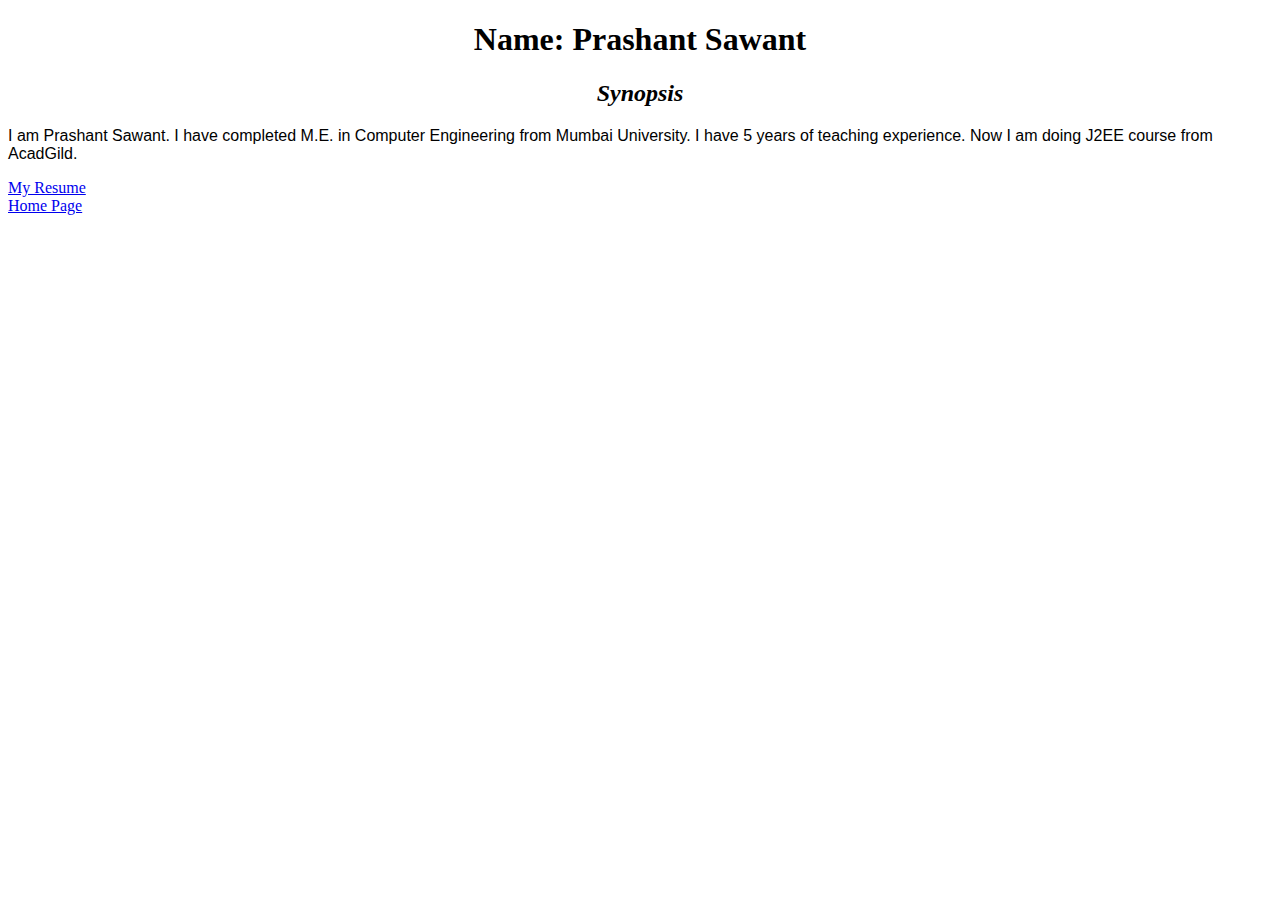
<file: Biography.html>
<!DOCTYPE html>
<!--
To change this license header, choose License Headers in Project Properties.
To change this template file, choose Tools | Templates
and open the template in the editor.
-->
<html>
	<head>
		<title>Biography</title>
                <link type="text/css" rel="stylesheet" href="style.css"/>
	</head>

	<body>
            <h1> Name: Prashant Sawant </h1>
           <!-- image insertion -->    
           
           <h2> Synopsis </h2>
           <p>
               I am Prashant Sawant. I have completed M.E. in Computer Engineering from Mumbai University.
               I have 5 years of teaching experience. Now I am doing J2EE course from AcadGild.
           </p>
           
           <a href="Resume.html">  My Resume </a>  <!-- innerHTML - content inside a tag --><br>
           
        <a href="index.html">  Home Page </a>  <!-- innerHTML - content inside a tag -->
	</body>
</html>
</file>
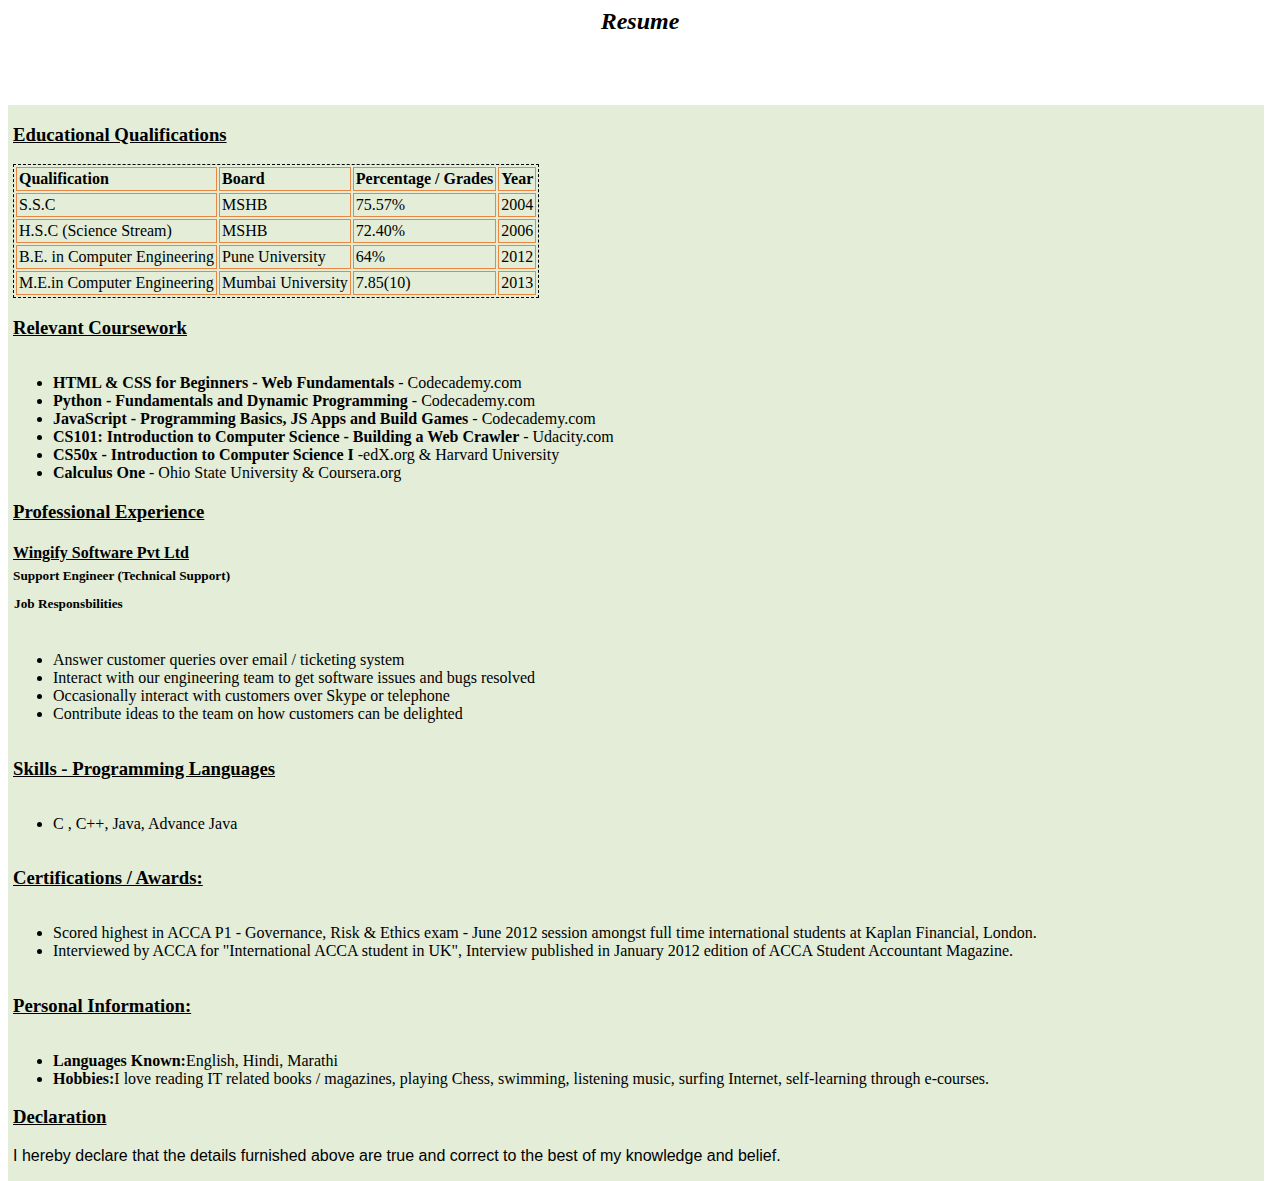
<file: Resume.html>
<!-- html document started -->
<html>
 <head>
     <!-- Externally load CSS file into html document -->
<link type="text/css" rel="stylesheet" href="style.css"/>
<title></title> 
</head>
<body> <!-- body section starts -->
   <!-- Title of Resume -->
   <h2> Resume </h2>
    <div class="left">
     </div>
     <div class="right">
          <h3>Educational Qualifications</h3>
          <!-- Table Creation -->
            <table>
                <tr id="heading">
                    <td>Qualification</td>
                    <td>Board</td>
                    <td>Percentage / Grades</td>
                    <td>Year</td>
                </tr>
                <tr>
                    <td>S.S.C</td>
                    <td>MSHB</td>
                    <td>75.57%</td>
                    <td>2004</td>
                </tr>
                <tr>
                    <td>H.S.C (Science Stream)</td>
                    <td>MSHB</td>
                    <td>72.40%</td>
                    <td>2006</td>
                </tr>
                <tr>
                    <td>B.E. in Computer Engineering</td>
                    <td>Pune University</td>
                    <td>64%</td>
                    <td>2012</td>
                </tr>
                <tr>
                    <td>M.E.in Computer Engineering </td>
                    <td>Mumbai University</td>
                    <td>7.85(10)</td>
                    <td>2013</td>
                </tr>
            </table>
           <h3>Relevant Coursework</h3>
            <p>
            <ul> <!-- unordered list -->
                <li>
                <span id="course-name">HTML & CSS for Beginners - Web Fundamentals</span> - Codecademy.com</li>
                <li>
                <span id="course-name">Python - Fundamentals and Dynamic Programming </span> - Codecademy.com</li>
                <li>
                <span id="course-name">JavaScript - Programming Basics, JS Apps and Build Games </span> - Codecademy.com</li>
                <li>
                <span id="course-name">CS101: Introduction to Computer Science - Building a Web Crawler</span> - Udacity.com</li>
                <li>
                <span id="course-name">CS50x - Introduction to Computer Science I</span> -edX.org & Harvard University</li>
                <li>
                <span id="course-name">Calculus One</span> - Ohio State University & Coursera.org</li>
               
            </ul>
            <h3>Professional Experience</h3>
            <h4 id="company-name">Wingify Software Pvt Ltd</h4>
            <h5 id="job-title">Support Engineer (Technical Support)</h5>
            <h5 id="job-responsibilities">Job Responsbilities</h5>
            <p>
            <ul>  <!-- unordered list -->
                <li>Answer customer queries over email / ticketing system</li>
                <li>Interact with our engineering team to get software issues and bugs resolved</li>
                <li>Occasionally interact with customers over Skype or telephone</li>
                <li>Contribute ideas to the team on how customers can be delighted</li></ul>
            </p>
            <h3>Skills - Programming Languages</h3>
            <p>
            <ul> <!-- unordered list -->
                <li> C , C++, Java, Advance Java</li>
              
                </ul>
            </p>
            <h3>Certifications / Awards:</h3>
            <p>
            <ul>
                <li>Scored highest in ACCA P1 - Governance, Risk & Ethics exam - June 2012 session amongst full time international students at Kaplan Financial, London.</li>
                <li>Interviewed by ACCA for "International ACCA student in UK", Interview published in January 2012 edition of ACCA Student Accountant Magazine.</li>
            </ul>    
            </p>
            <h3>Personal Information:</h3>
            <p>
            <ul>
                
                <li>
                <span id="course-name">Languages Known:</span>English, Hindi, Marathi</li>
                <li>
                <span id="course-name">Hobbies:</span>I love reading IT related books / magazines, playing Chess, swimming, listening music, surfing Internet, self-learning through e-courses.</li> </ul>
           
            
          
            <h3>Declaration</h3>
            <p>
            I hereby declare that the details furnished above are true and correct to the best of my knowledge and belief.</p>
     </div>
    
    </body> <!-- body section ends -->
</html> <!-- html ends -->
</file>
<file: style.css>
<!-- css file -->
div
{
    border-radius: 5px;
    }
    <!-- 
    h1{
    text-align: center;
    font-style: normal;
}
    h2{
    text-align: center;
    font-style: oblique;
}
p{
    align-content: center;
    font: 100;
    font-family: sans-serif;
    
}
img{
    border-radius: 10px;
    width: 200px;
    height: 150px;
}
#name {
    float:left;
	margin-left: 20px;
	padding-bottom: 10px;
	font-size: 16px;
	font-family: Verdana, sans-serif;
	color: #ffffff;
}


#contact
{
    margin-left:45%;
    padding-bottom: 10px;
	font-size: 16px;
	font-family: Verdana, sans-serif;
	color: #ffffff;
    }


.right
{
    float: left;
    margin-top: 50px;
    padding-left:5px;
    /*margin-right: -10px;
    margin-left: 14%;*/
    height: auto;
    width: 99%;
    background-color: #E3EDD8;
    }


    
h3
{
    text-decoration: underline;
    }

#job-responsibilities
{
    padding: 1px;
    }
.job-title
{
    font-weight: bold;
    }
table
{
    border: 1px dashed black;
    }
td
{
    padding: 2px;
    border: 1px solid #E88741;
    }

#course-name
{
    font-weight:bold;
    }

#company-name
{
    height:2px;
    text-decoration:underline;
    }
#job-title
{
    height: 5px;
    }
.job-duration
{
    float:right;
    }
#heading
{
    font-weight:bold;
    }
</file>
